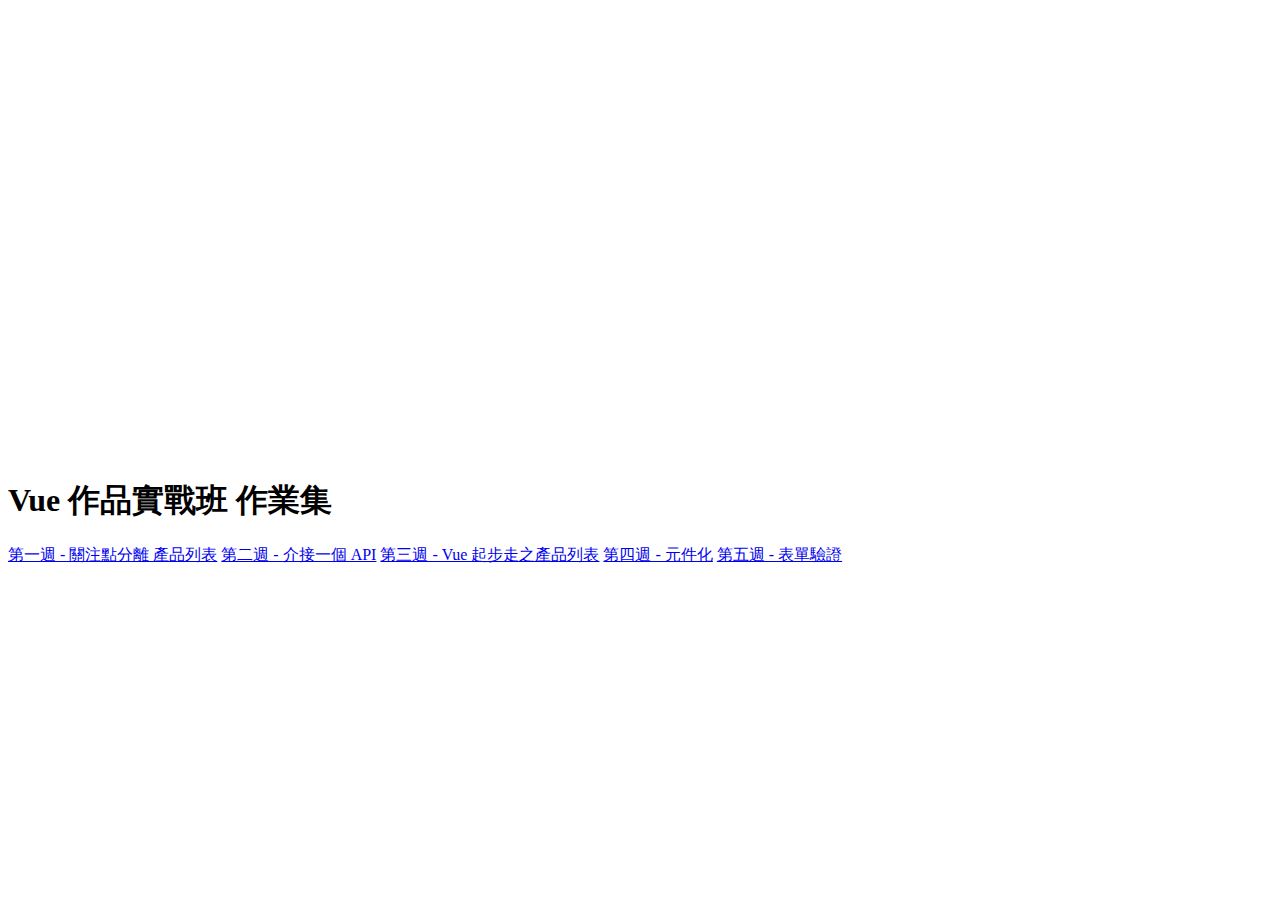
<file: index.html>
<!doctype html>
<html lang="en">
  <head>
    <!-- Required meta tags -->
    <meta charset="utf-8">
    <meta name="viewport" content="width=device-width, initial-scale=1">

    <!-- Bootstrap CSS -->
    <link href="https://cdn.jsdelivr.net/npm/bootstrap@5.0.1/dist/css/bootstrap.min.css" rel="stylesheet" integrity="sha384-+0n0xVW2eSR5OomGNYDnhzAbDsOXxcvSN1TPprVMTNDbiYZCxYbOOl7+AMvyTG2x" crossorigin="anonymous">
     <link rel="stylesheet" href="all.css">
    <title>Vue 作品實戰班 作業集</title>
  </head>
  <body>
      <header class="header">
          
      </header>
      <div class="container">
          <h1 class="h3 text-center mt-5 text-success">Vue 作品實戰班 作業集</h1>
          <div class="row justify-content-center">
              <div class="col-8">
                <a href="./week1/index.html" class="list-group-item list-group-item-action">第一週 - 關注點分離 產品列表</a>
                <a href="./week2/index.html" class="list-group-item list-group-item-action">第二週 - 介接一個 API</a>
                <a href="./week3/index.html" class="list-group-item list-group-item-action">第三週 - Vue 起步走之產品列表</a>
                <a href="./week4/index.html" class="list-group-item list-group-item-action">第四週 - 元件化</a>
                <a href="./week5/index.html" class="list-group-item list-group-item-action">第五週 - 表單驗證</a>
              </div>
          </div>
      </div>

    
    <script src="https://cdn.jsdelivr.net/npm/bootstrap@5.0.1/dist/js/bootstrap.bundle.min.js" integrity="sha384-gtEjrD/SeCtmISkJkNUaaKMoLD0//ElJ19smozuHV6z3Iehds+3Ulb9Bn9Plx0x4" crossorigin="anonymous"></script>

    
  </body>
</html>
</file>
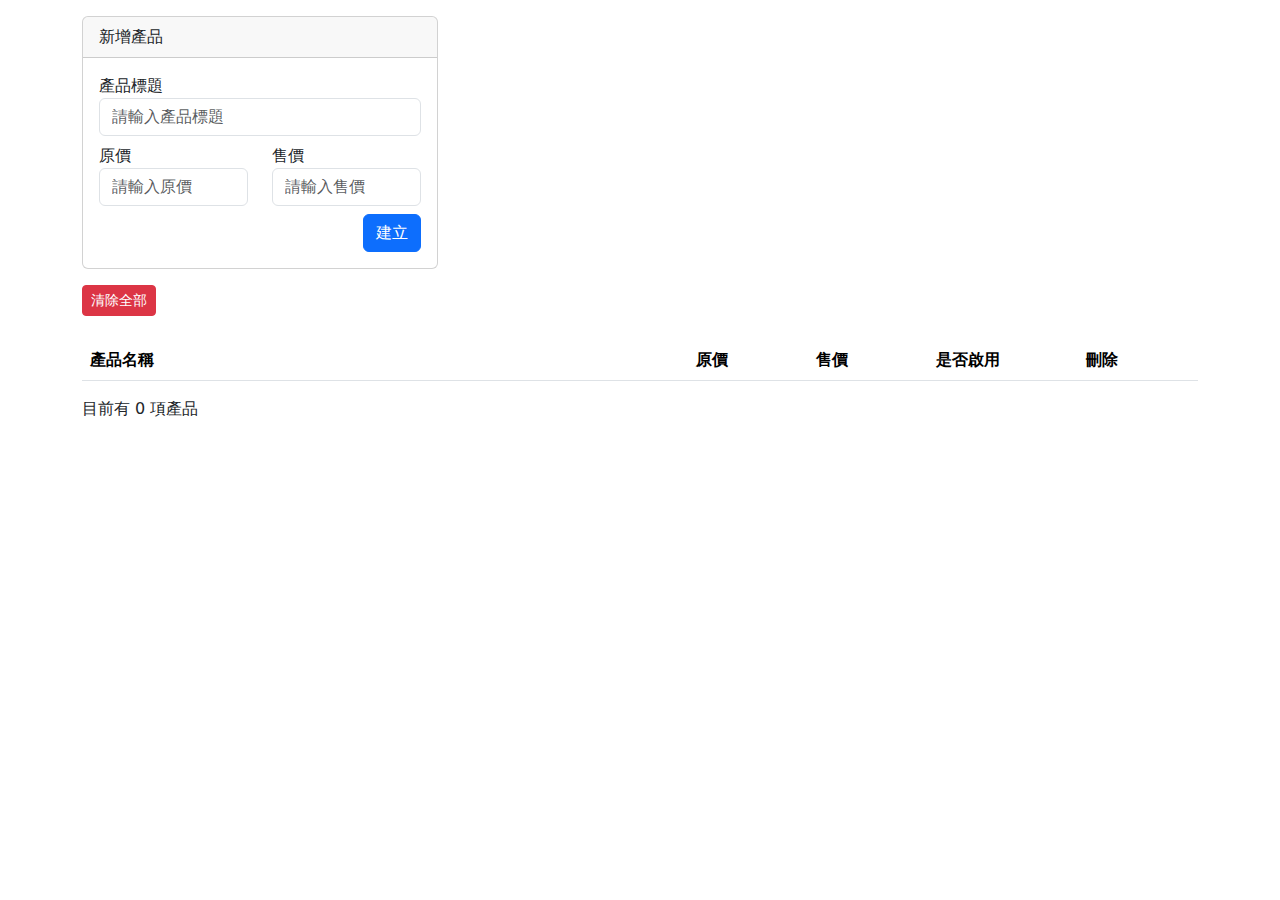
<file: week1/index.html>
<!DOCTYPE html>
<html lang="en">
  <head>
    <meta charset="UTF-8" />
    <meta http-equiv="X-UA-Compatible" content="IE=edge" />
    <meta name="viewport" content="width=device-width, initial-scale=1.0" />
    <title>Document</title>
    <link
      rel="stylesheet"
      href="https://cdn.jsdelivr.net/npm/bootstrap@5.0.0-beta3/dist/css/bootstrap.min.css"
    />
  </head>
  <body>
    <div class="container">
      <div class="row py-3">
        <div class="col-sm-4">
          <div class="card">
            <div class="card-header">新增產品</div>
            <div class="card-body">
              <div class="form-group mb-2">
                <label for="title">產品標題</label>
                <input
                  id="title"
                  type="text"
                  class="form-control"
                  placeholder="請輸入產品標題"
                />
              </div>
              <div class="row mb-2">
                <div class="form-group col-md-6">
                  <label for="origin_price">原價</label>
                  <input
                    id="origin_price"
                    type="number"
                    min="0"
                    class="form-control"
                    placeholder="請輸入原價"
                  />
                </div>
                <div class="form-group col-md-6">
                  <label for="price">售價</label>
                  <input
                    id="price"
                    v-model="tempProduct.price"
                    min="0"
                    type="number"
                    class="form-control"
                    placeholder="請輸入售價"
                  />
                </div>
              </div>
              <div class="d-flex justify-content-end">
                <button class="btn btn-primary align-self-end" id="addProduct">
                  建立
                </button>
              </div>
            </div>
          </div>
        </div>
      </div>
      <button type="button" id="clearAll" class="btn btn-sm btn-danger">
        清除全部
      </button>
      <table class="table mt-4">
        <thead>
          <tr>
            <th>產品名稱</th>
            <th width="120">原價</th>
            <th width="120">售價</th>
            <th width="150">是否啟用</th>
            <th width="120">刪除</th>
          </tr>
        </thead>
        <tbody id="productList"></tbody>
      </table>
      <p>目前有 <span id="productCount">0</span> 項產品</p>
    </div>
  </body>
  <script src="/week1/javascript/all.js"></script>
</html>
</file>
<file: all.css>
.header{
    background-image: url('https://images.unsplash.com/photo-1522199755839-a2bacb67c546?ixid=MnwxMjA3fDB8MHxwaG90by1wYWdlfHx8fGVufDB8fHx8&ixlib=rb-1.2.1&auto=format&fit=crop&w=1052&q=80');
    background-position: center center;
    background-size: cover;
    min-height: 450px;
}
</file>
